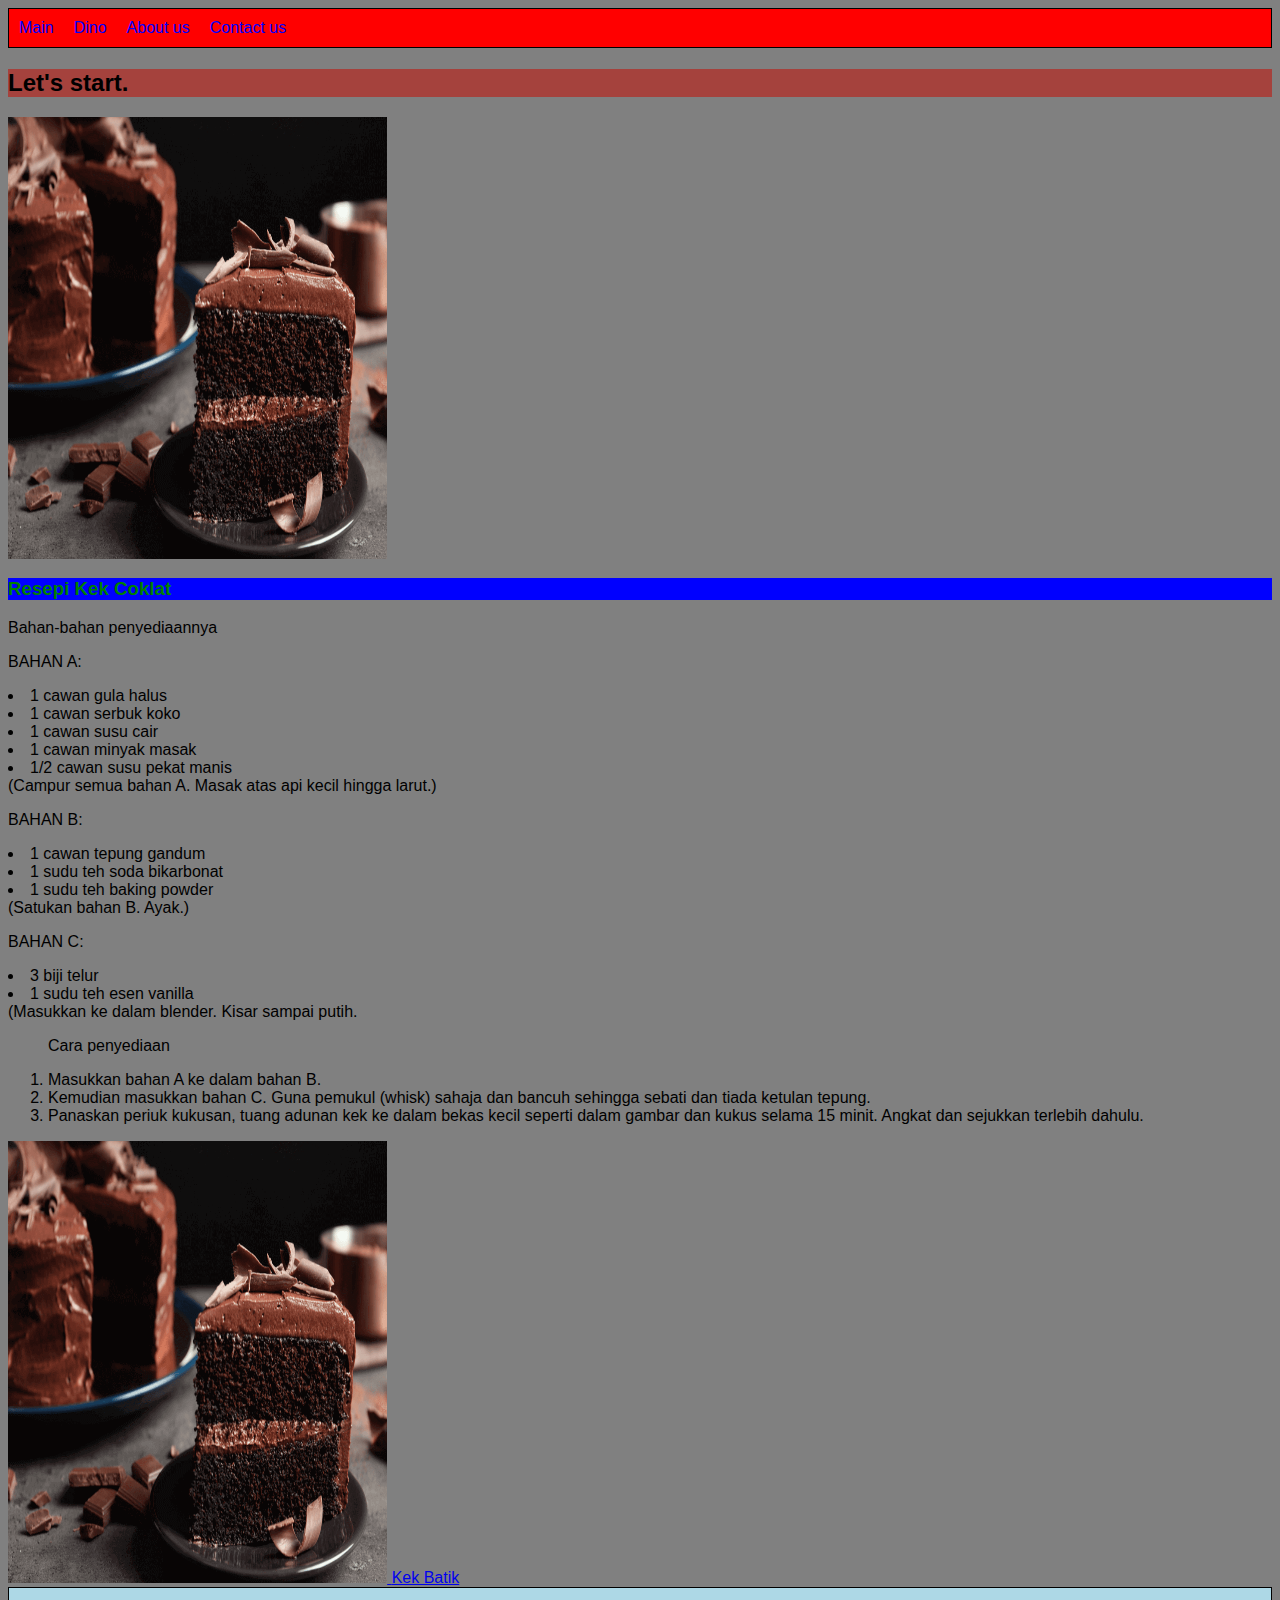
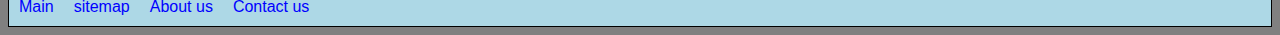
<file: dina-marsya-main/index.html>
<html
<head>
<title>Kek Coklat</title>
<link rel="stylesheet" href="style.css">
</head>

<style>

    h3{
	    background-color:blue;
		color:green; }
	body {
	     font-family:arial;
		 background-color:grey; }
</style>
 
<body>
<body>
<nav>
<ul>
    <li><a href="index.html">Main</a></li>
	<li><a href="dino.html">Dino</a></li>
	<li><a href="about.html">About us</a></li>
	<li><a href="contact.html">Contact us</a></li>
	
</nav>
</body>
<h1 style="color:blue" text-align:center"
    Hello, welcome to my website</h1>
<h2 style="background-color:#A5423D"> Let's start.</h2>

<img src="image/2.png" width="30%" height="50%">

<h3> Resepi Kek Coklat </h3>

<p> Bahan-bahan penyediaannya </p>

<p>BAHAN A:</p>

<li>1 cawan gula halus</li>
<li>1 cawan serbuk koko</li>
<li>1 cawan susu cair</li>
<li>1 cawan minyak masak</li>
<li>1/2 cawan susu pekat manis</li>
(Campur semua bahan A. Masak atas api kecil hingga larut.)

<p>BAHAN B:</p>

<li>1 cawan tepung gandum</li>
<li>1 sudu teh soda bikarbonat</li>
<li>1 sudu teh baking powder</li>
(Satukan bahan B. Ayak.)

<p>BAHAN C:</p>

<li>3 biji telur</li>
<li>1 sudu teh esen vanilla</li>
(Masukkan ke dalam blender. Kisar sampai putih.

<ol>
<p> Cara penyediaan </p>

<li>Masukkan bahan A ke dalam bahan B.</li>
<li>Kemudian masukkan bahan C. Guna pemukul (whisk) sahaja dan bancuh sehingga sebati dan tiada ketulan tepung.</li>
<li>Panaskan periuk kukusan, tuang adunan kek ke dalam bekas kecil seperti dalam gambar dan kukus selama 15 minit. Angkat dan sejukkan terlebih dahulu.</li>

</ol>


<a href="index.html"><img src="image/2.png" width="30%" height="50%">
<a href="index.html">Kek Batik</a>

<footer>
<nav class="bawah">
<ul>
    <li><a href="index.html">Main</a></li>
	<li><a href="sitemap.html">sitemap</a></li>
	<li><a href="about.html">About us</a></li>
	<li><a href="contact.html">Contact us</a></li>
	
</nav>
</footer>
</file>
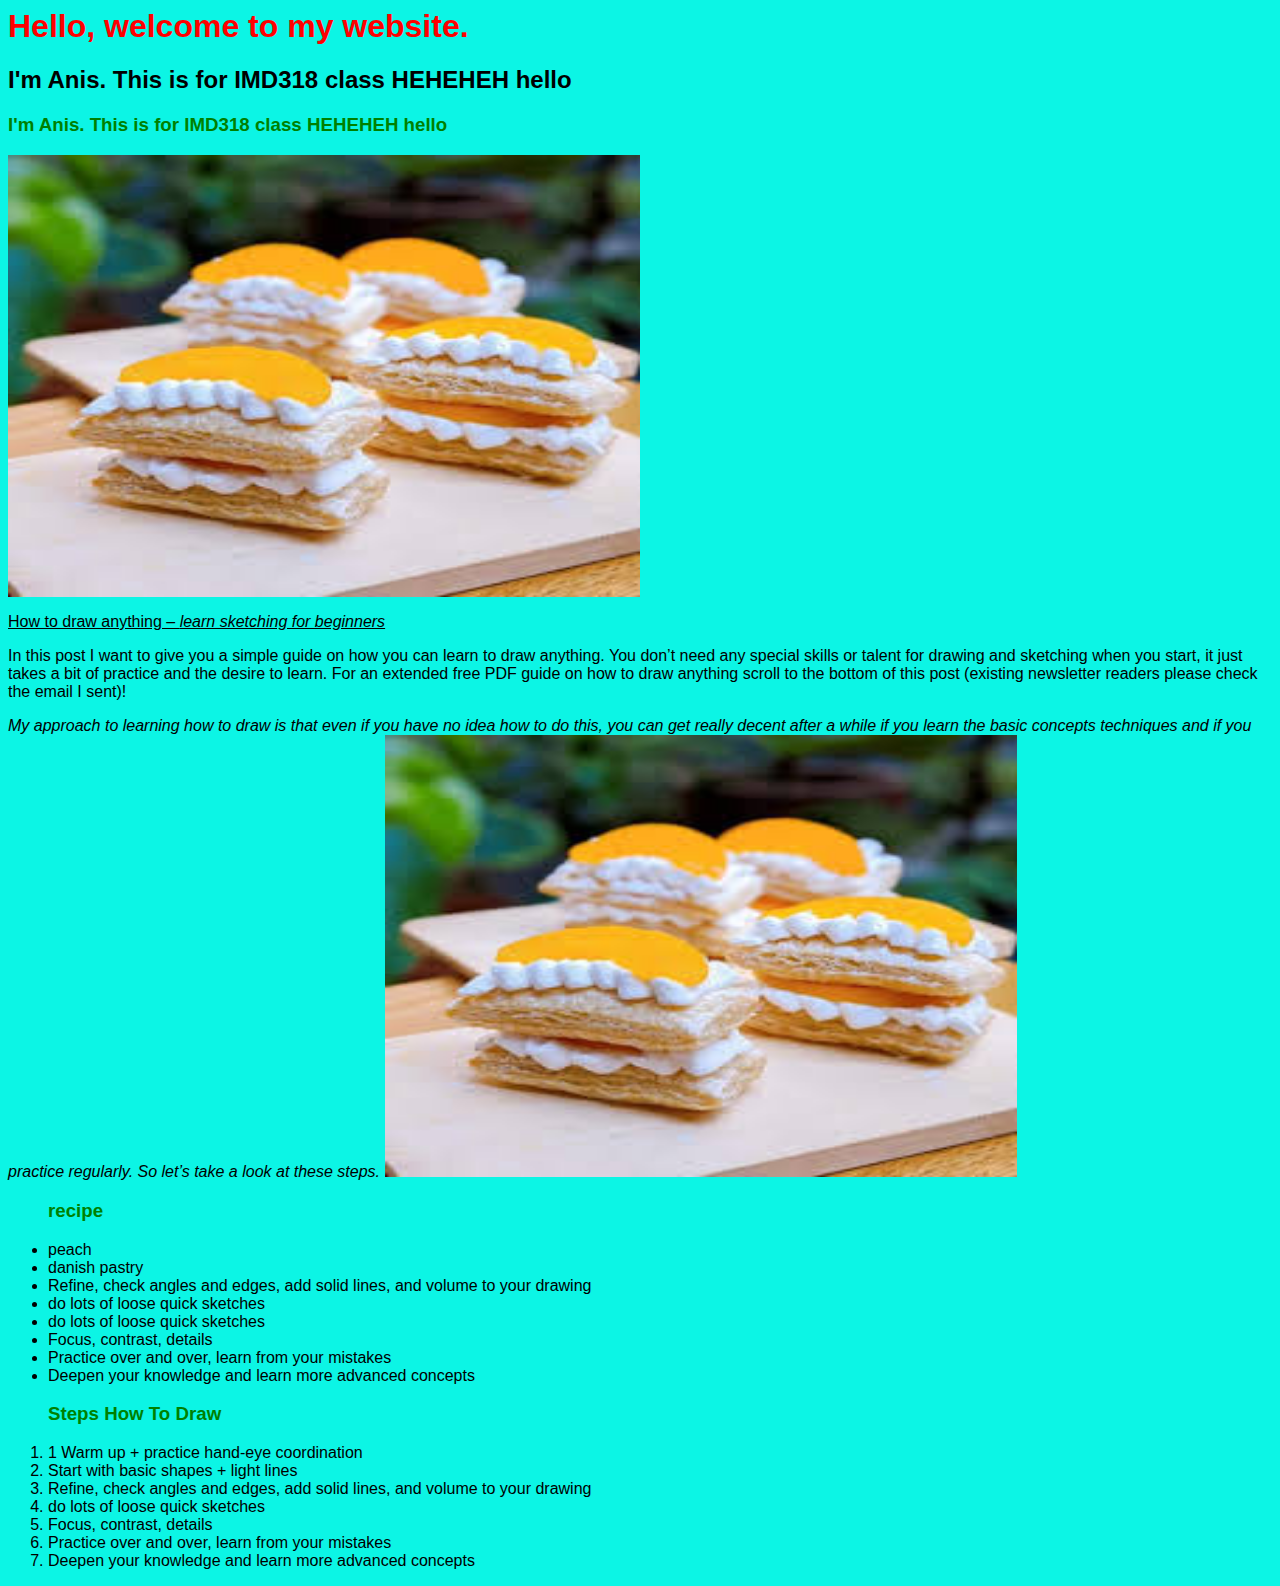
<file: dino.html>
<html>
<head>
<title>Peach strudel</title>
</head>

<style>

    h3{
           baackground-color:blue;
             color:green;  }

       body {
            font-family:arial;
                 background-color:0CF5E5; }

</style>

<body>

<h1 style="color:red">
  Hello, welcome to my website.</h1> 

<h2>I'm Anis. This is for IMD318 class HEHEHEH hello</h2> 

<h3>I'm Anis. This is for IMD318 class HEHEHEH hello</h3> 

<img src="strudel.jpg" height="50%" width="50%">
<p><u>How to draw anything – <em>learn sketching for beginners</em></u></p>

<p>In this post I want to give you a simple guide on how you can learn to draw anything. You don’t need any special skills or talent for drawing and sketching when you start, it just takes a bit of practice and the desire to learn. For an extended free PDF guide on how to draw anything scroll to the bottom of this post (existing newsletter readers please check the email I sent)!</p>


<i>My approach to learning how to draw is that even if you have no idea how to do this, you can get really decent after a while if you learn the basic concepts techniques and if you practice regularly. So let’s take a look at these steps.</i>

<!--this is the picture space-->

<img src="strudel.jpg" height="50%" width="50%">

<ul>
<h3>recipe</h3>

<li>peach</li>
<li>danish pastry</li>
<li>Refine, check angles and edges, add solid lines, and volume to your drawing</li>
<li>do lots of loose quick sketches</li>
<li>do lots of loose quick sketches</li>
<li>Focus, contrast, details</li>
<li>Practice over and over, learn from your mistakes</li>
<li>Deepen your knowledge and learn more advanced concepts</li>
</ul>

<!-- (comment)ni order list-->
<ol>
<h3>Steps How To Draw</h3>



<li>1 Warm up + practice hand-eye coordination</li>


<li>Start with basic shapes + light lines</li>
<li>Refine, check angles and edges, add solid lines, and volume to your drawing</li>
<li>do lots of loose quick sketches</li>
<li>Focus, contrast, details</li>
<li>Practice over and over, learn from your mistakes</li>
<li>Deepen your knowledge and learn more advanced concepts</li>
</ol>
</file>
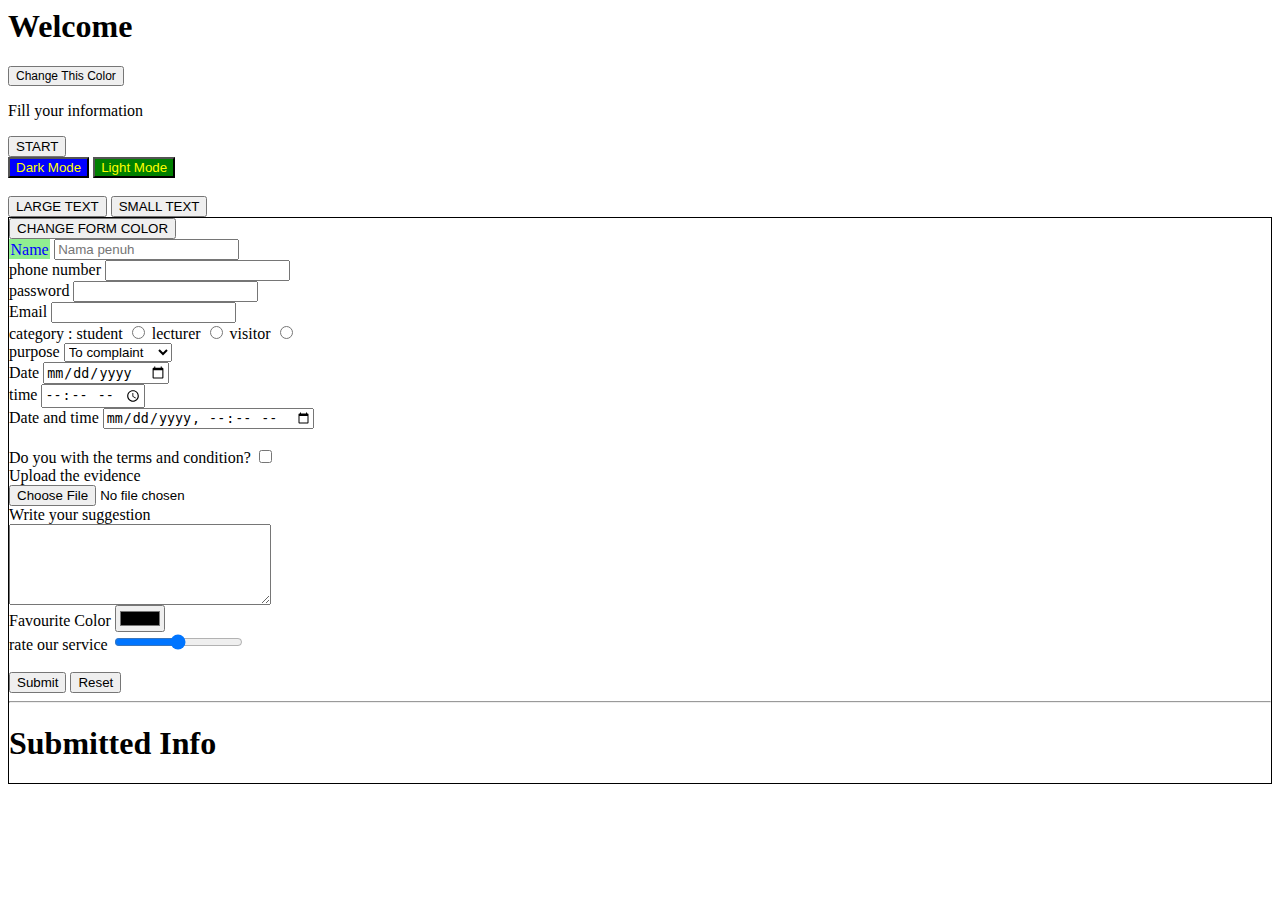
<file: form.html>
<html>
<head>
       <title>Form</title>
	   <script src="script.js"></script>
</head>

<body id="first-page">

<h1 id="welcome"> Welcome</h1>
<button onclick="welc()" style="font-size:12px">Change This Color</button>
<p>Fill your information</p>

<button onclick="mula()"> START </button><br>
<button onclick="darkmode()" style="background-color: blue ; color: Yellow"> Dark Mode </button>
<button onclick="lightmode()" style="background-color: green ; color: Yellow"> Light Mode</button> <br><br>

<button onclick="LargeText()">LARGE TEXT</button>
<button onclick="SmallText()">SMALL TEXT</button>

<br>
<form id="form" onsubmit="hantaq();return false;" style="border:1px black solid">  
<button onclick="borang()">CHANGE FORM COLOR </button> <br>

     <label for="name" style="padding:1.5px;color:blue;background-color : lightgreen">Name</label>
     <input type="text" id="name" required="" placeholder="Nama penuh"><br>
	 
	 <label for="phone">phone number<label>
	 <input type="phone" id="phone"> <br>
	 
	 <label for="pass">password</label>
	 <input type="password" id="pass" required=""> <br>
	 
	 <label for="email">Email</label>
	 <input type="email" id="email"> <br>
	 
	 <label for="category">category :</label>
	    <label for="student">student</label>
		<input type="radio" id="student" name="category">
        <label for="lecturer">lecturer</label>
		<input type="radio" id="lecturer" name="category">
		<label for="visitor">visitor</label>
		<input type="radio" id="visitor" name="category">
		<br>
		
	 <label for="purpose">purpose</label>
     <select id="purpose">
         <option value="a">To complaint</option>
         <option value="a">To give money</option>
		 <option value="a">To ask money</option>
    </select><br>
	
	<label for="date">Date</label>
	<input type="date" id="date"><br>
	<label for="time">time</label>
	<input type="time" id="time"><br>
	<label for="datetime">Date and time</label>
	<input type="datetime-local" id="datetime"><br>
	
	<br>
	<label for="agree">Do you with the terms and condition?
	</label>
	<input type="checkbox" id="agree"><br>
	
	<label for="proof">Upload the evidence</label><br>
	<input type="file" id="proof"><br>
	
	<label for="complaint"> Write your suggestion</label><br>
	<textarea id="complaint" rows="5" cols="30"></textarea><br>
	
	<label for="color">Favourite Color</label>
	<input type="color" id="color"><br>
	
	<label for="rating">rate our service</label>
	<input type="range" id="rating" min="0" max="100">
	
	 
     <br><br>
     <input type="submit">
	 <input type="reset">


<hr>
<h1>Submitted Info </h1>
<p id="result"></p>
	 


</body>
</html>
</file>
<file: dina-marsya-main/style.css>
h1   {
          background-color:grey;
color:green; }
	   
body   {
          font-family:arial;
background-color:#A2888F4;}
		  
p  { color:#A2888F4;}



ul{background-color: green;
   border: solid 2px 
   border-color: blue 
   border-top-style : line;
   border-bottom-style: line;
   padding-top:2px; 
}
  
nav ul{
    background-color: red;
	border: solid 1px black;
	list-style-type:none;
	padding:0px;
	margin: 0px;
	overflow: hidden;
}

nav a{
	text-decoration: none;
	color:blue;
	padding: 10px;
	display: block;
	text-align:center;
}

nav a:hover{
    background-color:blue;
}

nav li{
float: left;}

.bawah ul{
background-color:lightblue;}

.bawah li{
float:center-left;}


.bawah a:hover{
background-color:black;}
</file>
